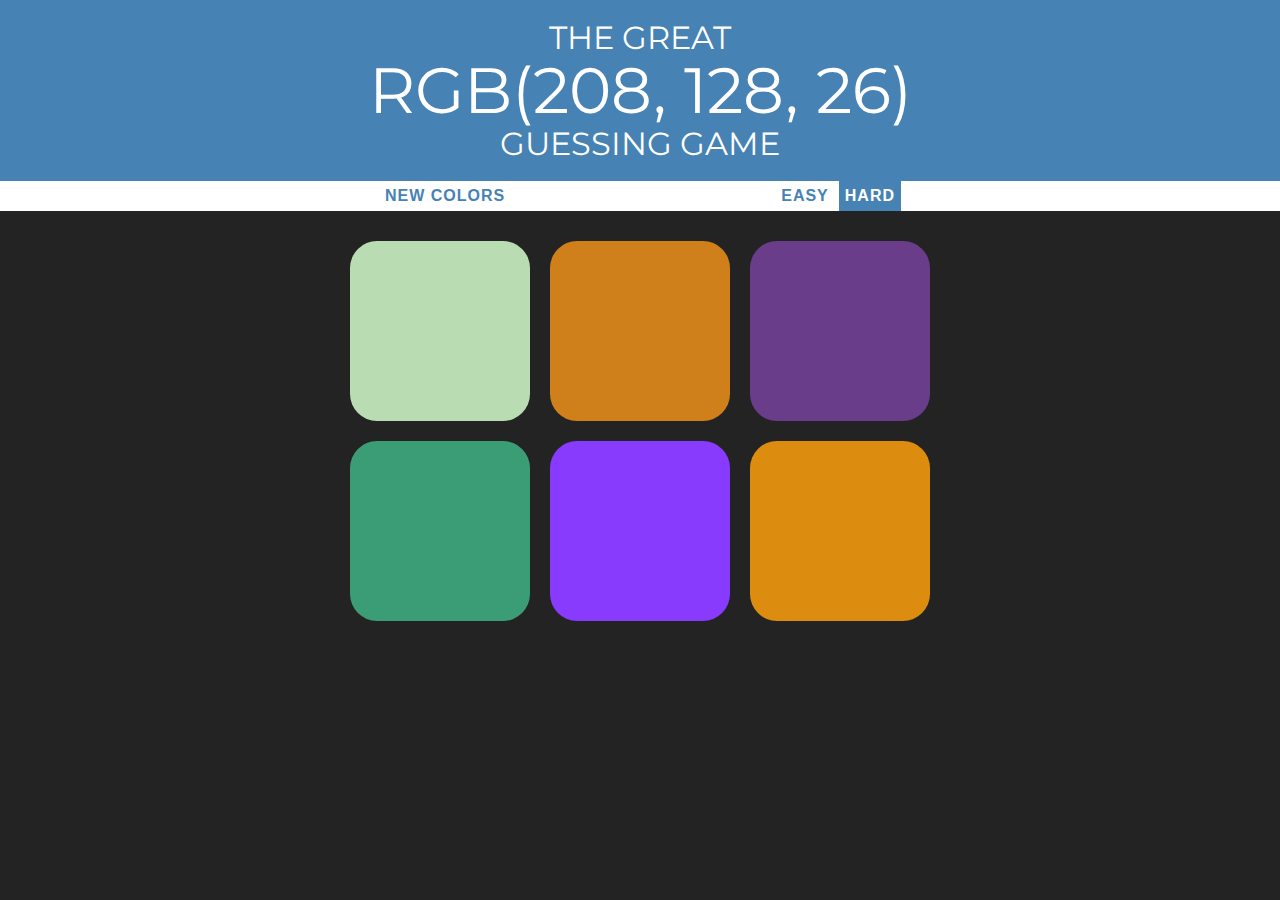
<file: docs/index.html>
<!DOCTYPE html>
<html>
<head>
	<title>Color Quiz</title>
	<link rel="stylesheet" type="text/css" href="colorQuiz.css">
	<link href="https://fonts.googleapis.com/css?family=Montserrat:200,300,400,500,600,700,800,900" rel="stylesheet">
</head>
<body>
<h1>The Great
	<br>
	<span id="colorDisplay">RGB</span>
	<br>
	Guessing Game</h1>



<div id ="stripe">
	<button id="reset">New Colors</button>
	<span id="message"></span>
	<button id="easyBtn" class="mode">Easy</button>
	<button id="hardBtn" class="mode selected">Hard</button>
</div>

<div id="container">
	<div class="square"></div>
	<div class="square"></div>
	<div class="square"></div>
	<div class="square"></div>
	<div class="square"></div>
	<div class="square"></div>
</div>






<script type="text/javascript" src="colorQuiz.js"></script>
</body>
</html>
</file>
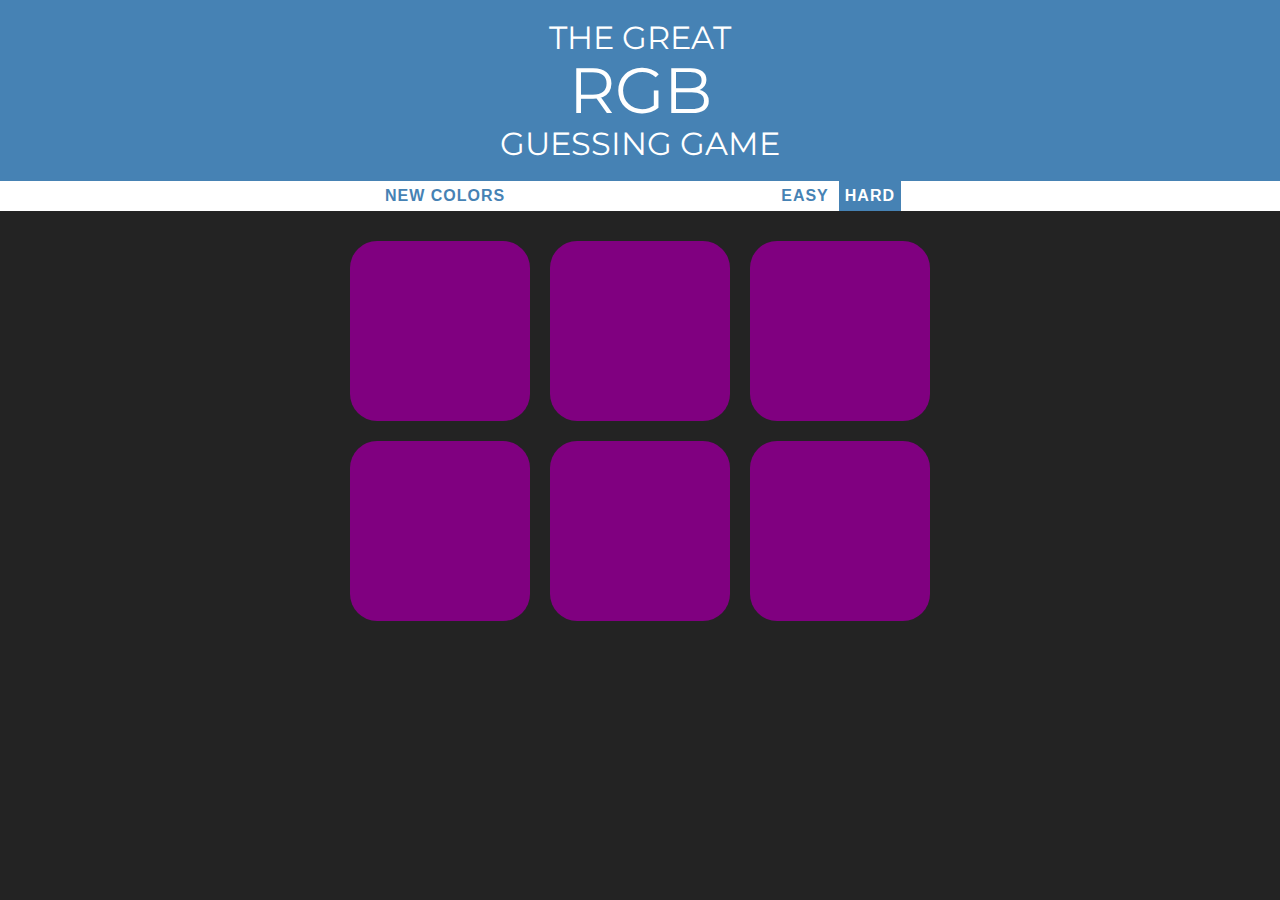
<file: colorQuiz.html>
<!DOCTYPE html>
<html>
<head>
	<title>Color Quiz</title>
	<link rel="stylesheet" type="text/css" href="colorQuiz.css">
	<link href="https://fonts.googleapis.com/css?family=Montserrat:200,300,400,500,600,700,800,900" rel="stylesheet">
</head>
<body>
<h1>The Great
	<br>
	<span id="colorDisplay">RGB</span>
	<br>
	Guessing Game</h1>



<div id ="stripe">
	<button id="reset">New Colors</button>
	<span id="message"></span>
	<button id="easyBtn" class="mode">Easy</button>
	<button id="hardBtn" class="mode selected">Hard</button>
</div>

<div id="container">
	<div class="square"></div>
	<div class="square"></div>
	<div class="square"></div>
	<div class="square"></div>
	<div class="square"></div>
	<div class="square"></div>
</div>






<script type="text/javascript" src="colorQuiz.js"></script>
</body>
</html>
</file>
<file: docs/colorQuiz.css>
body {
	background-color: #232323;
	margin: 0;
	font-family: "Montserrat", "Avenir";
}

.square {
	width: 30%;
	background: purple;
	padding-bottom: 30%;
	float: left;
	margin: 1.66%;
	border-radius: 15%;
	transition: background 0.6s;
	-webkit-transition: background 0.6s;
	-moz-transition: background 0.6s;
}

#container {
	margin: 20px auto;
	max-width: 600px;
}

h1 {
	background-color: steelBlue;
	line-height: 1.1;
	text-align: center;
	color: white;
	margin: 0;
	font-weight: normal;
	text-transform: uppercase;
	padding: 20px 0;
}

#colorDisplay {
	font-size: 200%;
}

#stripe {
	background-color: white;
	height: 30px;
	text-align: center;
	color: black;
}

.selected {
	color: white;
	background: steelBlue;
}

button {
	border: none;
	background: none;
	text-transform: uppercase;
	height: 100%;
	font-weight: 700;
	color: steelBlue;
	letter-spacing: 1px;
	font-size: inherit;
	transition: all 0.3s;
	-webkit-transition: all 0.3s;
	-moz-transition: all 0.3s;
	outline: none;
}

button:hover {
	color: white;
	background: steelBlue;
}

#message {
	display: inline-block;
	width: 20%;
}
</file>
<file: colorQuiz.css>
body {
	background-color: #232323;
	margin: 0;
	font-family: "Montserrat", "Avenir";
}

.square {
	width: 30%;
	background: purple;
	padding-bottom: 30%;
	float: left;
	margin: 1.66%;
	border-radius: 15%;
	transition: background 0.6s;
	-webkit-transition: background 0.6s;
	-moz-transition: background 0.6s;
}

#container {
	margin: 20px auto;
	max-width: 600px;
}

h1 {
	background-color: steelBlue;
	line-height: 1.1;
	text-align: center;
	color: white;
	margin: 0;
	font-weight: normal;
	text-transform: uppercase;
	padding: 20px 0;
}

#colorDisplay {
	font-size: 200%;
}

#stripe {
	background-color: white;
	height: 30px;
	text-align: center;
	color: black;
}

.selected {
	color: white;
	background: steelBlue;
}

button {
	border: none;
	background: none;
	text-transform: uppercase;
	height: 100%;
	font-weight: 700;
	color: steelBlue;
	letter-spacing: 1px;
	font-size: inherit;
	transition: all 0.3s;
	-webkit-transition: all 0.3s;
	-moz-transition: all 0.3s;
	outline: none;
}

button:hover {
	color: white;
	background: steelBlue;
}

#message {
	display: inline-block;
	width: 20%;
}
</file>
